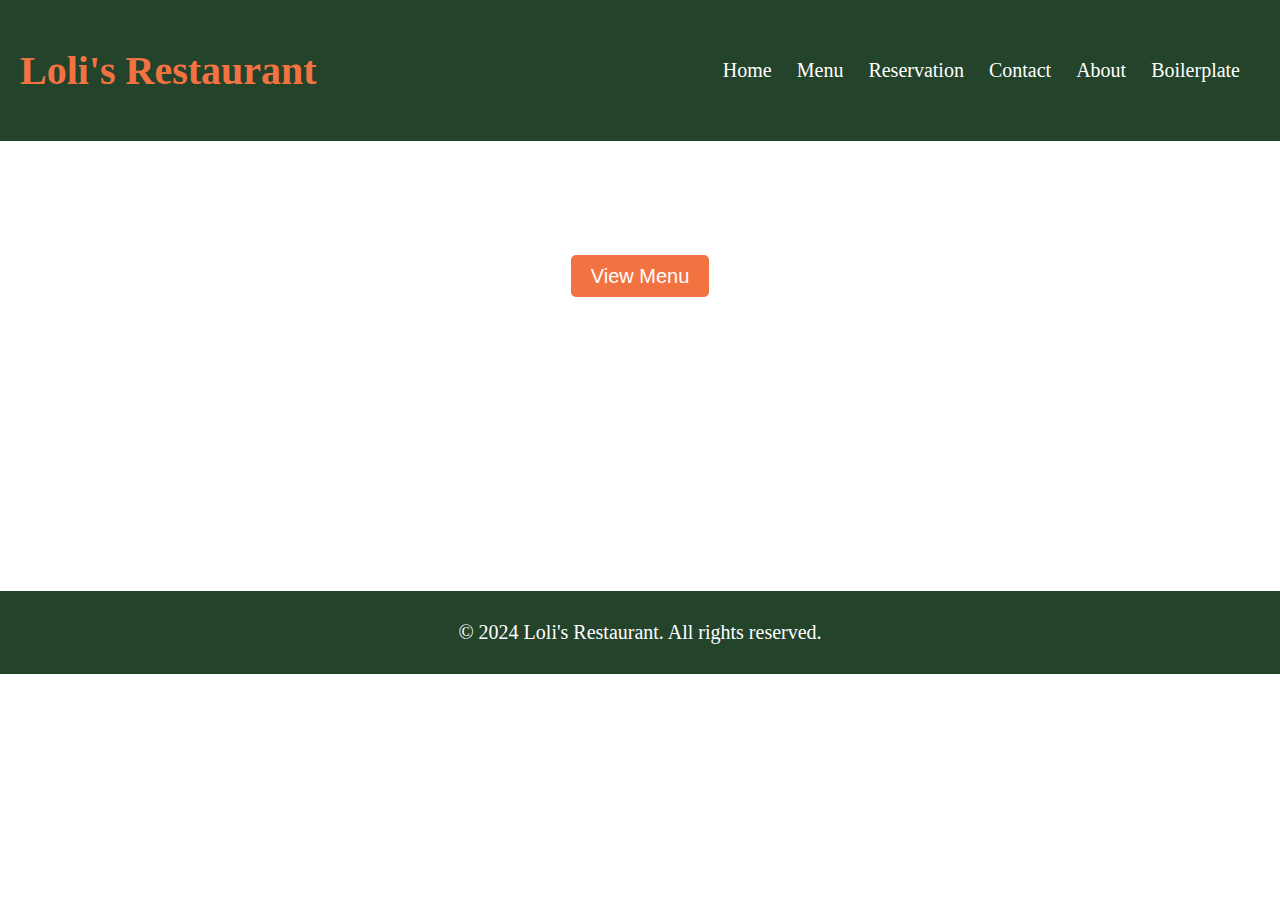
<file: index.html>
<!DOCTYPE html>
<html lang="en">
<head>
  <meta charset="UTF-8">
  <meta name="viewport" content="width=device-width, initial-scale=1.0">
  <title>Loli's Restaurant</title>
  <link rel="stylesheet" href="Styles/styles.css">
</head>
<body>
  <header>
    <h1>Loli's Restaurant</h1>
    <nav>
      <ul>
        <li><a href="index.html">Home</a></li>
        <li><a href="Pages/menu.html">Menu</a></li>
        <li><a href="Pages/reservation.html">Reservation</a></li>
        <li><a href="Pages/contact.html">Contact</a></li>
        <li><a href="Pages/about.html">About</a></li>
        <li><a href="Pages/boilerplate.html">Boilerplate</a></li>
      </ul>
    </nav>
  </header>
  <section id="banner">
    <br>
    <h2>Welcome to Loli's Restaurant</h2>
    <p>Enjoy our delicious dishes in a cozy atmosphere</p>
    <a href="Pages/menu.html" class="button">View Menu</a>
  </section>

  <footer>
    <p>&copy; 2024 Loli's Restaurant. All rights reserved.</p>
  </footer>
</body>
</html>
</file>
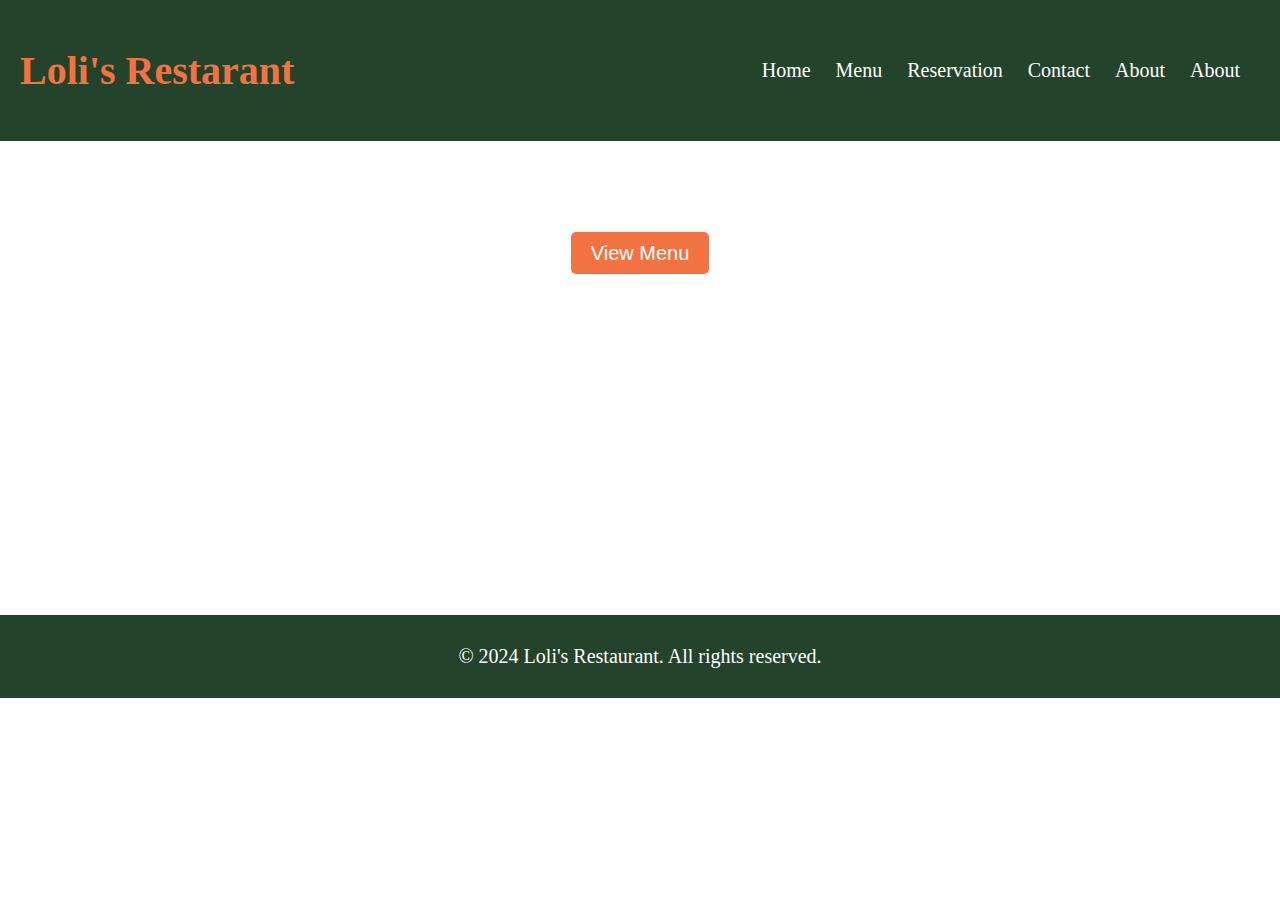
<file: 5 Page Website/index.html>
<!DOCTYPE html>
<html lang="en">
<head>
  <meta charset="UTF-8">
  <meta name="viewport" content="width=device-width, initial-scale=1.0">
  <title>Loli's Restaurant</title>
  <link rel="stylesheet" href="Styles/styles.css">
</head>
<body>
  <header>
    <h1>Loli's Restarant</h1>
    <nav>
      <ul>
        <li><a href="index.html">Home</a></li>
        <li><a href="Pages/menu.html">Menu</a></li>
        <li><a href="Pages/reservation.html">Reservation</a></li>
        <li><a href="Pages/contact.html">Contact</a></li>
        <li><a href="Pages/about.html">About</a></li>
        <li><a href="Pages/boilerplate.html">About</a></li>
      </ul>
    </nav>
  </header>
  <section id="banner">
    <h2>Welcome to Loli's Restaurant</h2>
    <p>Enjoy our delicious dishes in a cozy atmosphere</p>
    <a href="menu.html" class="button">View Menu</a>
  </section>

  <footer>
    <p>&copy; 2024 Loli's Restaurant. All rights reserved.</p>
  </footer>
</body>
</html>
</file>
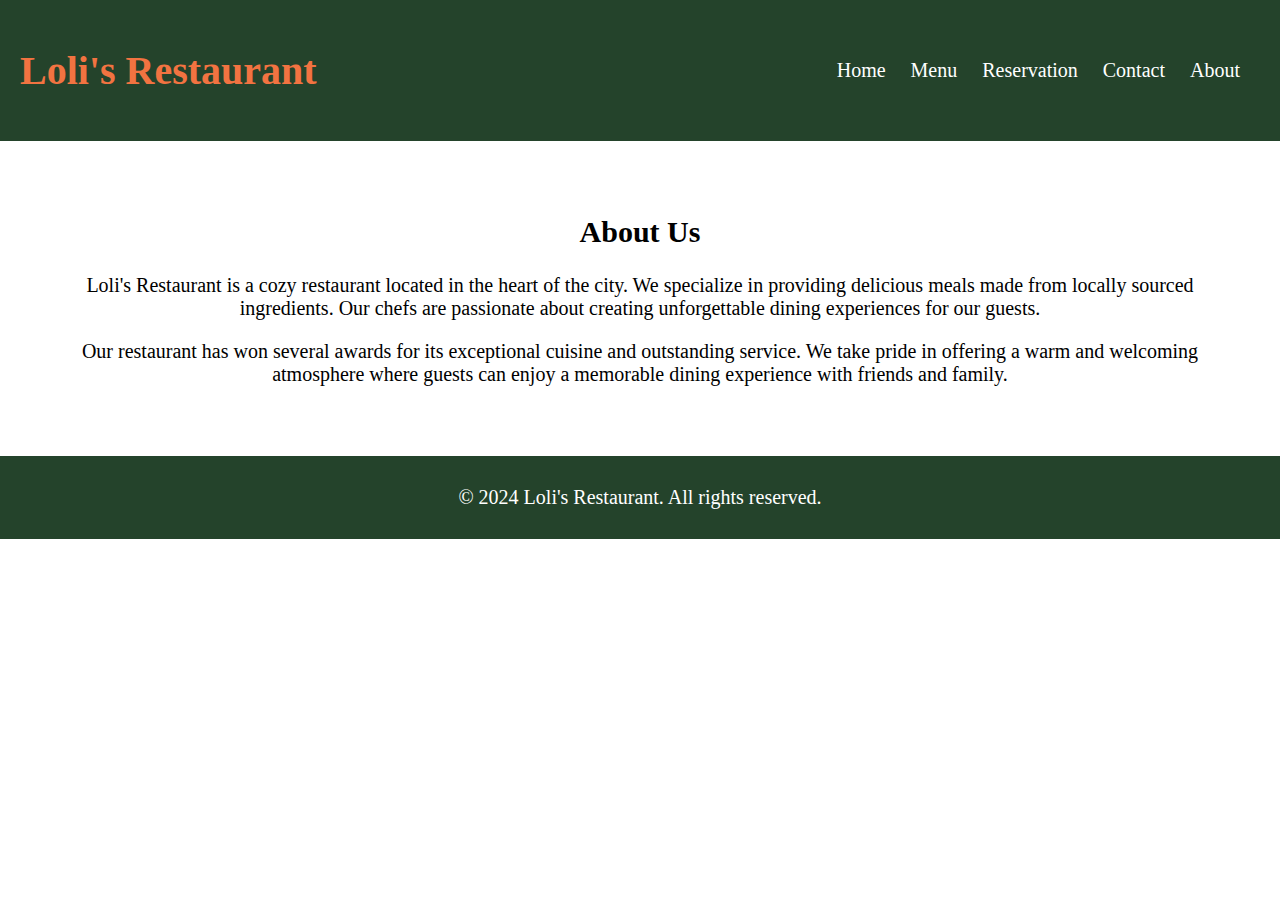
<file: 5 Page Website/about.html>
<!DOCTYPE html>
<html lang="en">
<head>
  <meta charset="UTF-8">
  <meta name="viewport" content="width=device-width, initial-scale=1.0">
  <title>About | Loli's Restaurant</title>
  <link rel="stylesheet" href="styles.css">
</head>
<body>
  <header>
    <h1>Loli's Restaurant</h1>
    <nav>
      <ul>
        <li><a href="index.html">Home</a></li>
        <li><a href="menu.html">Menu</a></li>
        <li><a href="reservation.html">Reservation</a></li>
        <li><a href="contact.html">Contact</a></li>
        <li><a href="about.html">About</a></li>
      </ul>
    </nav>
  </header>

  <section id="about">
    <h2>About Us</h2>
    <p>Loli's Restaurant is a cozy restaurant located in the heart of the city. We specialize in providing delicious meals made from locally sourced ingredients. Our chefs are passionate about creating unforgettable dining experiences for our guests.</p>
    <p>Our restaurant has won several awards for its exceptional cuisine and outstanding service. We take pride in offering a warm and welcoming atmosphere where guests can enjoy a memorable dining experience with friends and family.</p>
  </section>

  <footer>
    <p>&copy; 2024 Loli's Restaurant. All rights reserved.</p>
  </footer>
</body>
</html>
</file>
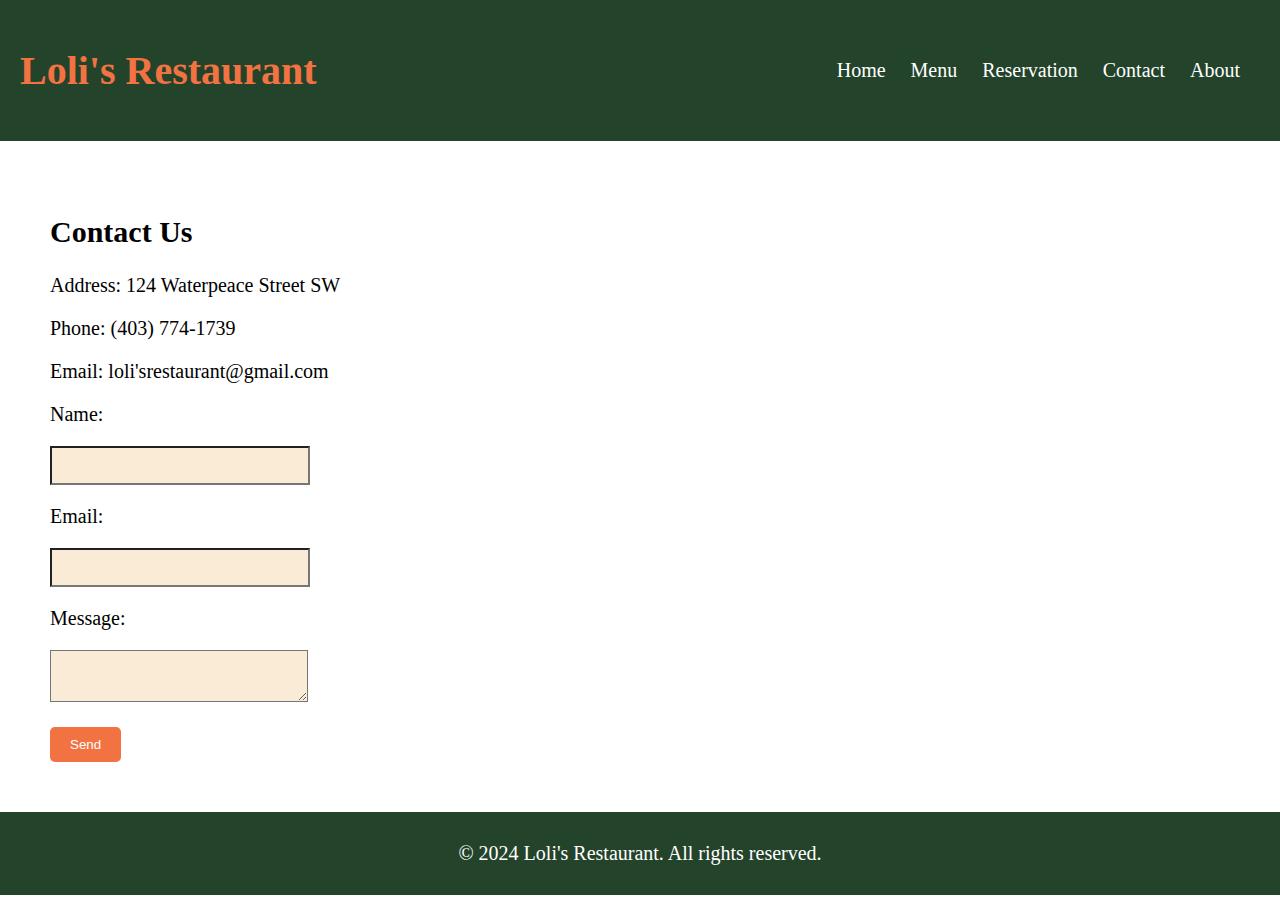
<file: 5 Page Website/contact.html>
<!DOCTYPE html>
<html lang="en">
<head>
  <meta charset="UTF-8">
  <meta name="viewport" content="width=device-width, initial-scale=1.0">
  <title>Contact | Loli's</title>
  <link rel="stylesheet" href="styles.css">
</head>
<body>
  <header>
    <h1>Loli's Restaurant</h1>
    <nav>
      <ul>
        <li><a href="index.html">Home</a></li>
        <li><a href="menu.html">Menu</a></li>
        <li><a href="reservation.html">Reservation</a></li>
        <li><a href="contact.html">Contact</a></li>
        <li><a href="about.html">About</a></li>
      </ul>
    </nav>
  </header>

  <section id="contact">
    <h2>Contact Us</h2>
    <div>
      <!--Random Information-->
      <p>Address: 124 Waterpeace Street SW </p>
      <p>Phone: (403) 774-1739</p>
      <p>Email: loli'srestaurant@gmail.com</p>
    </div>
   
    <form action="#" method="post">
      <label for="name">Name:</label>
      <input type="text" id="name" name="name" required>
      <label for="email">Email:</label>
      <input type="email" id="email" name="email" required>
      <label for="message">Message:</label>
      <textarea id="message" name="message" required></textarea>
<br>
      <button type="submit">Send</button>
    </form>
  </section>

  <footer>
    <p>&copy; 2024 Loli's Restaurant. All rights reserved.</p>
  </footer>
</body>
</html>
</file>
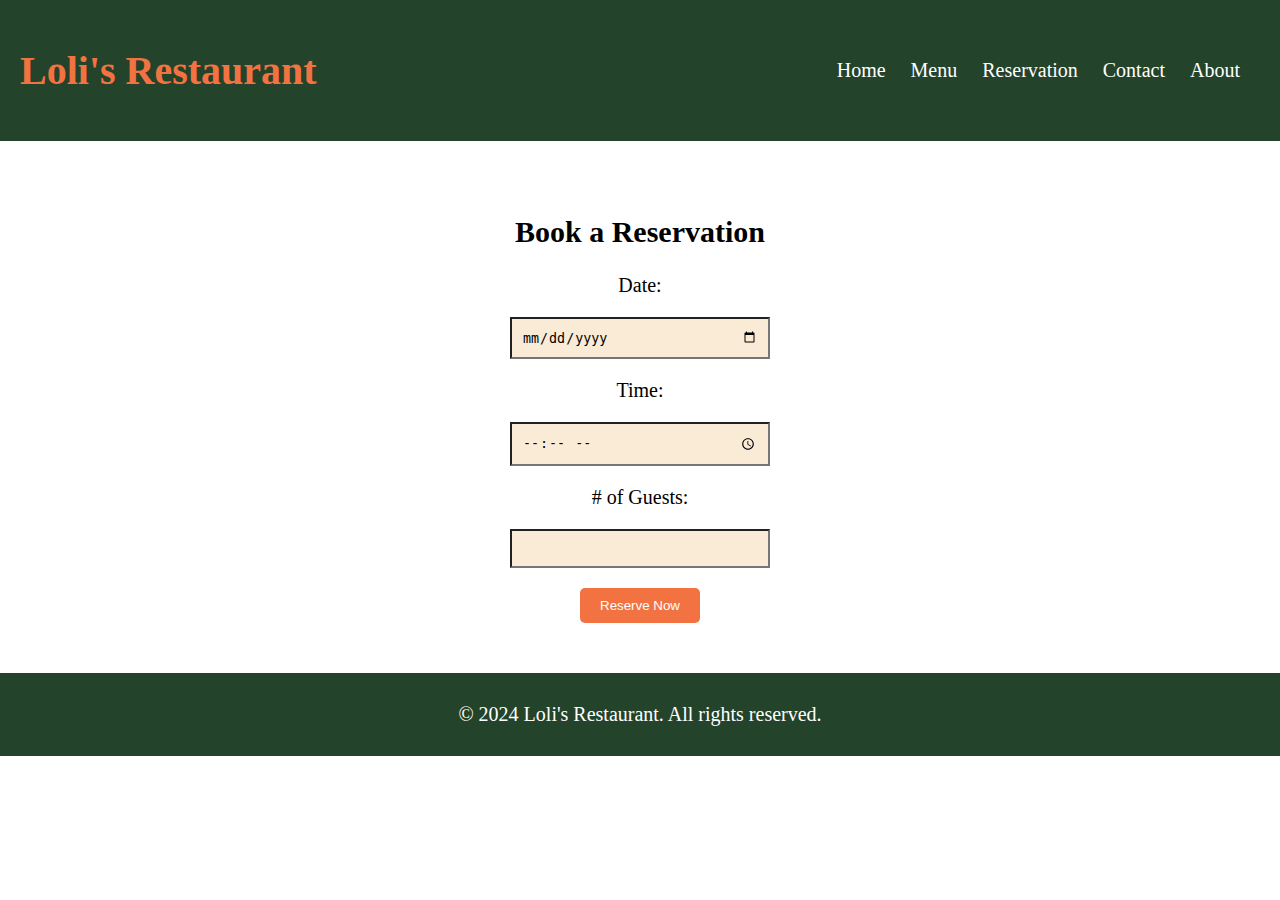
<file: 5 Page Website/reservation.html>
<!DOCTYPE html>
<html lang="en">
<head>
  <meta charset="UTF-8">
  <meta name="viewport" content="width=device-width, initial-scale=1.0">
  <title>Reservation | Loli's Restaurant</title>
  <link rel="stylesheet" href="styles.css">
</head>
<body>
  <header>
    <h1>Loli's Restaurant</h1>
    <nav>
      <ul>
        <li><a href="index.html">Home</a></li>
        <li><a href="menu.html">Menu</a></li>
        <li><a href="reservation.html">Reservation</a></li>
        <li><a href="contact.html">Contact</a></li>
        <li><a href="about.html">About</a></li>
      </ul>
    </nav>
  </header>

  <section id="reservation">
    <h2>Book a Reservation</h2>
    <form action="#" method="post">
      <label for="date">Date:</label>
      <input type="date" id="date" name="date" required>
      <label for="time">Time:</label>
      <input type="time" id="time" name="time" required>
      <label for="guests"># of Guests:</label>
      <input type="number" id="guests" name="guests" required>
<br>
      <button type="submit">Reserve Now</button>
    </form>
  </section>

  <footer>
    <p>&copy; 2024 Loli's Restaurant. All rights reserved.</p>
  </footer>
</body>
</html>
</file>
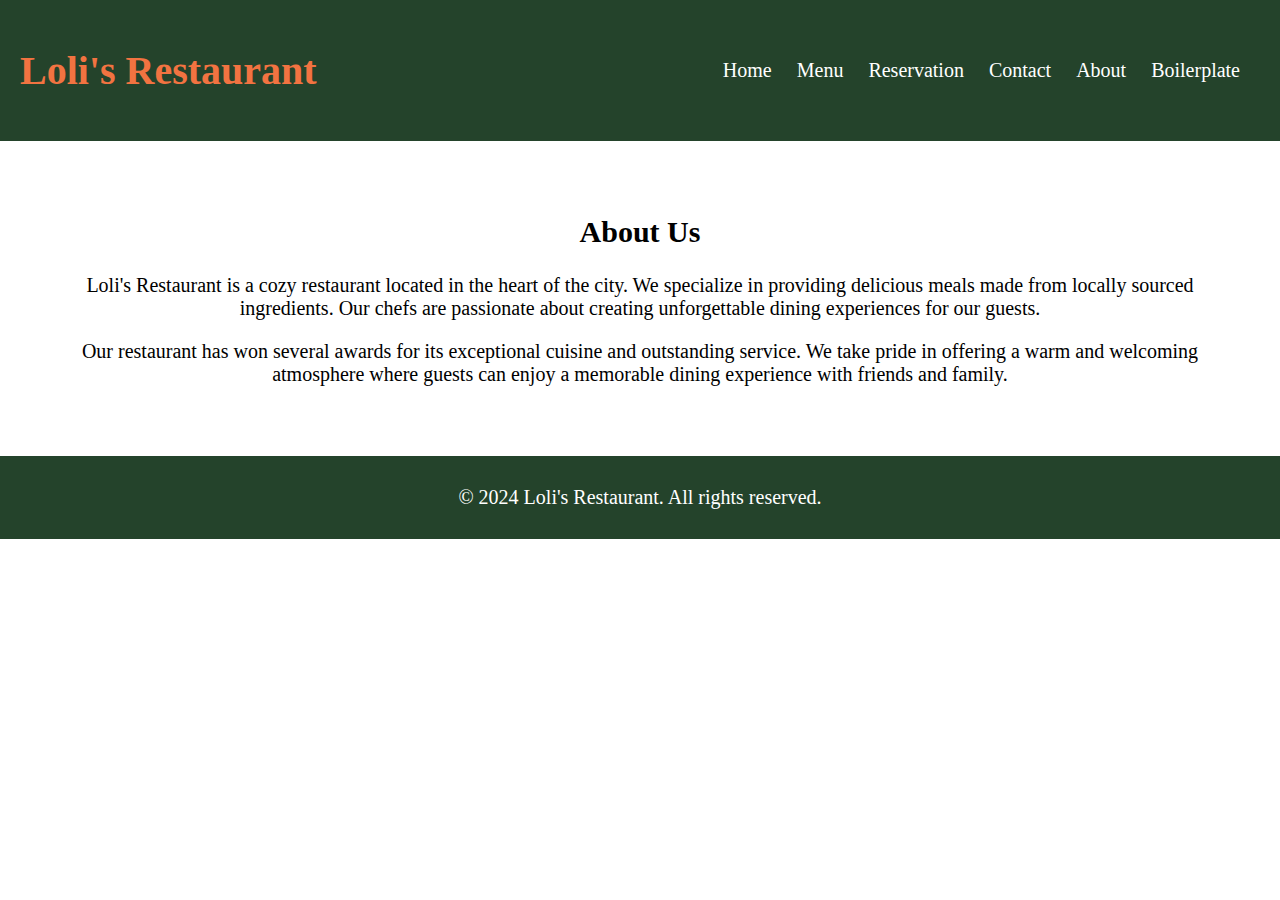
<file: Pages/about.html>
<!DOCTYPE html>
<html lang="en">
<head>
  <meta charset="UTF-8">
  <meta name="viewport" content="width=device-width, initial-scale=1.0">
  <title>About | Loli's Restaurant</title>
  <link rel="stylesheet" href="../Styles/styles.css">
</head>
<body>
  <header>
    <h1>Loli's Restaurant</h1>
    <nav>
      <ul>
        <ul>
          <li><a href="../index.html">Home</a></li>
          <li><a href="menu.html">Menu</a></li>
          <li><a href="reservation.html">Reservation</a></li>
          <li><a href="contact.html">Contact</a></li>
          <li><a href="about.html">About</a></li>
          <li><a href="boilerplate.html">Boilerplate</a></li>
        </ul>
      </ul>
    </nav>
  </header>

  <section id="about">
    <h2>About Us</h2>
    <p>Loli's Restaurant is a cozy restaurant located in the heart of the city. We specialize in providing delicious meals made from locally sourced ingredients. Our chefs are passionate about creating unforgettable dining experiences for our guests.</p>
    <p>Our restaurant has won several awards for its exceptional cuisine and outstanding service. We take pride in offering a warm and welcoming atmosphere where guests can enjoy a memorable dining experience with friends and family.</p>
  </section>

  <footer>
    <p>&copy; 2024 Loli's Restaurant. All rights reserved.</p>
  </footer>
</body>
</html>
</file>
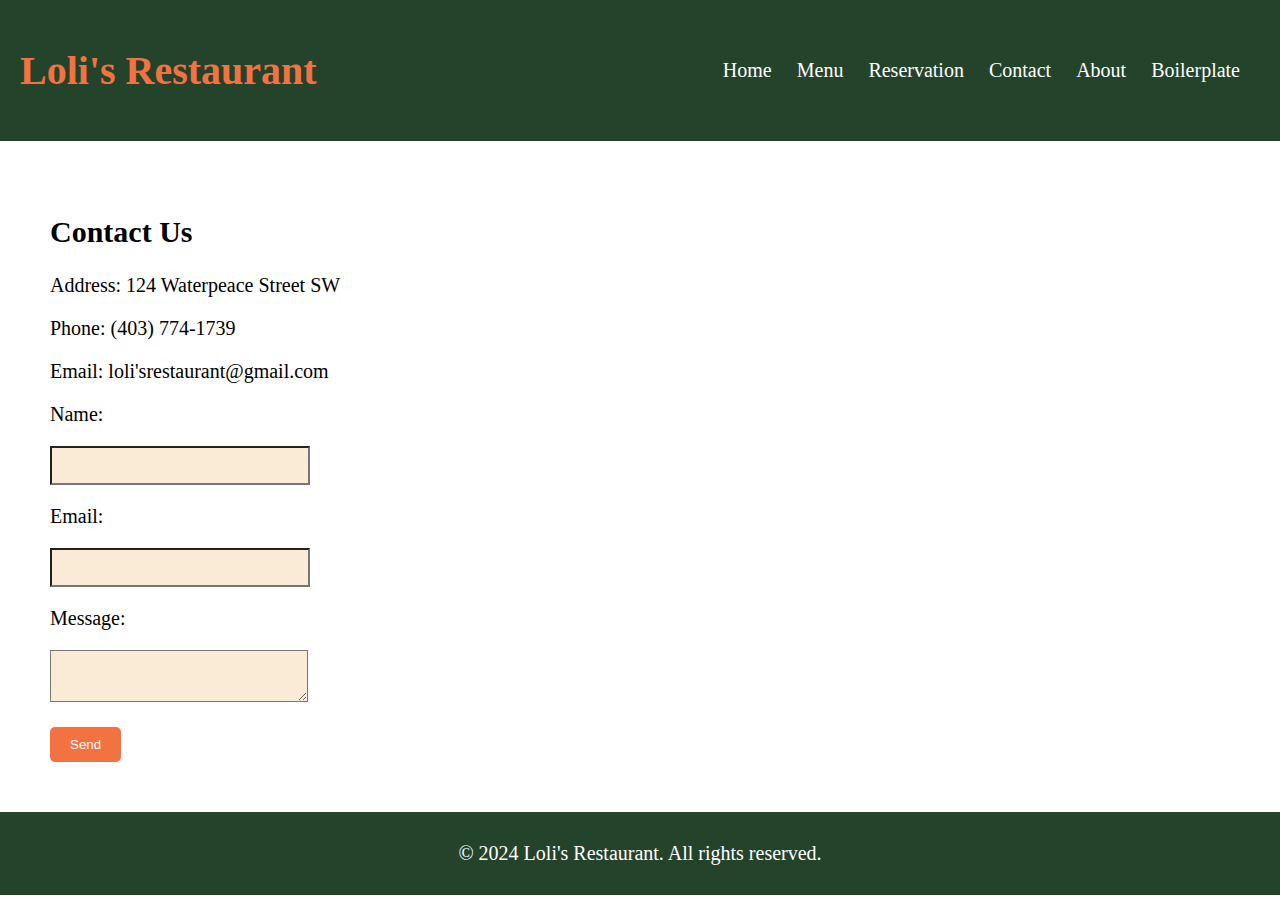
<file: Pages/contact.html>
<!DOCTYPE html>
<html lang="en">
<head>
  <meta charset="UTF-8">
  <meta name="viewport" content="width=device-width, initial-scale=1.0">
  <title>Contact | Loli's</title>
  <link rel="stylesheet" href="../Styles/styles.css">
</head>
<body>
  <header>
    <h1>Loli's Restaurant</h1>
    <nav>
      <ul>
        <li><a href="../index.html">Home</a></li>
        <li><a href="menu.html">Menu</a></li>
        <li><a href="reservation.html">Reservation</a></li>
        <li><a href="contact.html">Contact</a></li>
        <li><a href="about.html">About</a></li>
        <li><a href="boilerplate.html">Boilerplate</a></li>
      </ul>
    </nav>
  </header>

  <section id="contact">
    <h2>Contact Us</h2>
    <div>
      <!--Random Information-->
      <p>Address: 124 Waterpeace Street SW </p>
      <p>Phone: (403) 774-1739</p>
      <p>Email: loli'srestaurant@gmail.com</p>
    </div>
   
    <form action="#" method="post">
      <label for="name">Name:</label>
      <input type="text" id="name" name="name" required>
      <label for="email">Email:</label>
      <input type="email" id="email" name="email" required>
      <label for="message">Message:</label>
      <textarea id="message" name="message" required></textarea>
<br>
      <button type="submit">Send</button>
    </form>
  </section>

  <footer>
    <p>&copy; 2024 Loli's Restaurant. All rights reserved.</p>
  </footer>
</body>
</html>
</file>
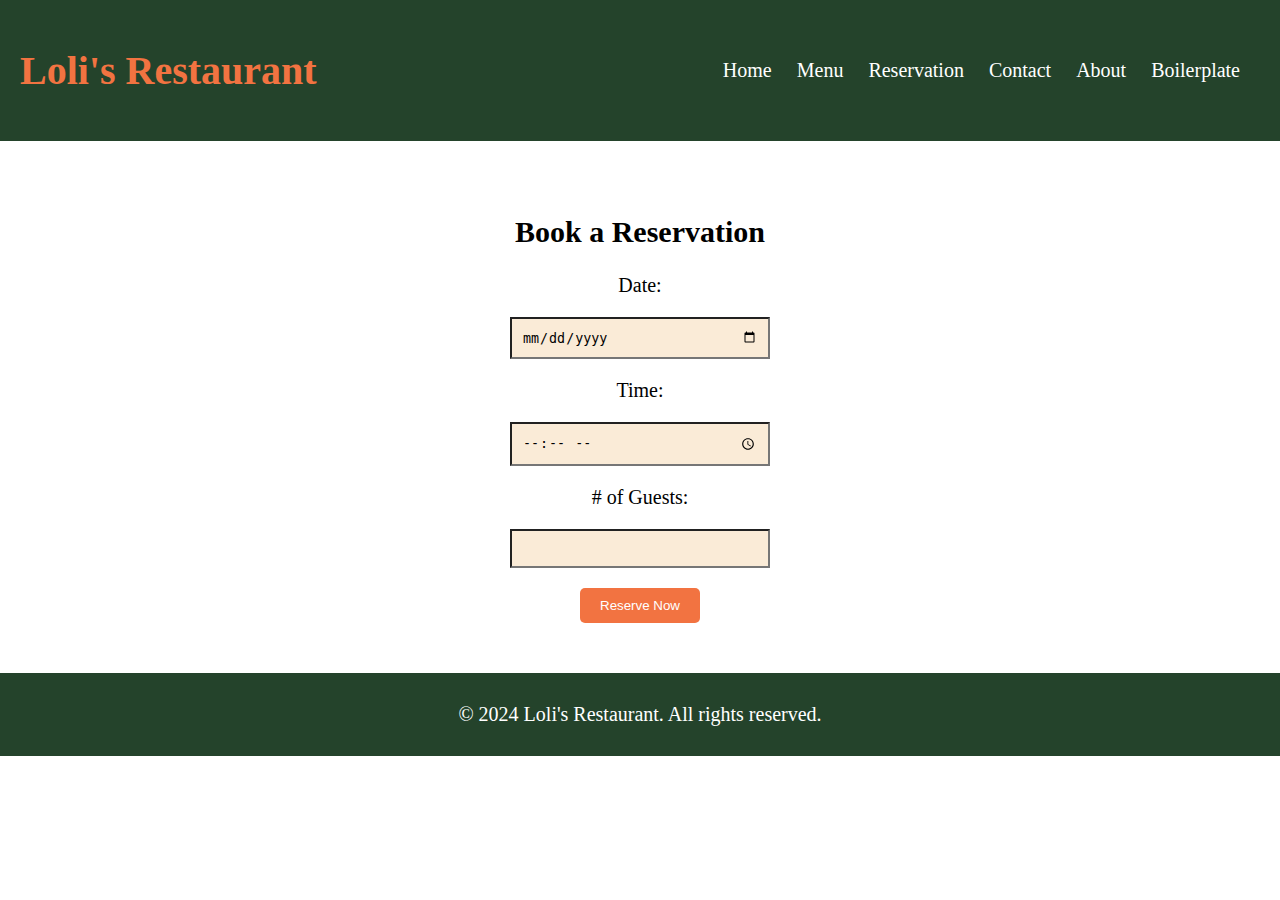
<file: Pages/reservation.html>
<!DOCTYPE html>
<html lang="en">
<head>
  <meta charset="UTF-8">
  <meta name="viewport" content="width=device-width, initial-scale=1.0">
  <title>Reservation | Loli's Restaurant</title>
  <link rel="stylesheet" href="../Styles/styles.css">
</head>
<body>
  <header>
    <h1>Loli's Restaurant</h1>
    <nav>
      <ul>
        <ul>
          <li><a href="../index.html">Home</a></li>
          <li><a href="menu.html">Menu</a></li>
          <li><a href="reservation.html">Reservation</a></li>
          <li><a href="contact.html">Contact</a></li>
          <li><a href="about.html">About</a></li>
          <li><a href="boilerplate.html">Boilerplate</a></li>
        </ul>
      </ul>
    </nav>
  </header>

  <section id="reservation">
    <h2>Book a Reservation</h2>
    <form action="#" method="post">
      <label for="date">Date:</label>
      <input type="date" id="date" name="date" required>
      <label for="time">Time:</label>
      <input type="time" id="time" name="time" required>
      <label for="guests"># of Guests:</label>
      <input type="number" id="guests" name="guests" required>
<br>
      <button type="submit">Reserve Now</button>
    </form>
  </section>

  <footer>
    <p>&copy; 2024 Loli's Restaurant. All rights reserved.</p>
  </footer>
</body>
</html>
</file>
<file: Styles/styles.css>
/* Global Styles */
body {
    font-size: 20px;
    font-family:'Times New Roman', Times, serif;
    margin: 0px;
    padding: 0px;
  }

  header {
    
    background-color: #24432b;
    color: #f27341;
    padding: 20px;
    display: flex;
    justify-content: space-between;
    align-items: center;
  }
  
  nav ul {
    list-style-type: none; 
    margin: 0;
    padding: 0;
  }
  
  nav ul li {
    display: inline;
    margin-right: 20px;
    
  }
  
  nav ul li a {
    color: #ffffff;
    text-decoration: none;
  }
  
  footer {
    background-color: #24432b;
    color: #fff;
    padding: 10px 20px;
    text-align: center;
  }
  
  /* Home Page */

  #banner {
    background-image: url("https://img.freepik.com/premium-photo/food-presentation-background-high-definition-photographic-creative-image_816033-6.jpg");
    font-family:'Segoe UI', Tahoma, Geneva, Verdana, sans-serif;
    color: #ffffff;
    height: 500px;
    text-align: center;
    background-position: center;
    background-repeat: no-repeat;
    background-size: cover;
    margin: -25px;
  }
  
  /* Home Page Button */
  .button {
    background-color: #f27341;
    color: #ffffff;
    padding: 10px 20px;
    text-decoration: none;
    border-radius: 5px;
  }
/* Reservation */
  form button {
    background-color: #f27341;
    color: #fff;
    padding: 10px 20px;
    border: none;
    border-radius: 5px;
    cursor: pointer;
  }

  form label {
    display: block;
    margin-bottom: 20px;
  }
  
  form input,
  form textarea {
    width: 20%;
    padding: 10px;
    margin-bottom: 20px;
    background-color: antiquewhite;
  }
  
/* Menu */
  .category {
    margin-bottom: 30px;
    text-align: center;
  }
  
  .category h3 {
    font-size: 24px;
    color: #24432b;
    border-bottom: 1px solid #333;
    padding-bottom: 10px;
    text-align: center;
  }
  
  .dish {
    margin-top: 50px;
  }
  
  .dish img {
    width: 110px;
    height: 110px;
    margin-bottom: -15px;
    border-radius: 10px;
  }
/*-- # --*/
  #menu {
    font-size: 20px;
    padding: 50px;
    text-align: center;
    color: #24432b;

  }

  #contact {
    padding: 50px;
  }

  #reservation {
    padding: 50px;
    text-align: center;
  }
  
  #about {
    padding: 50px;
    text-align: center;
  }
</file>
<file: 5 Page Website/Styles/styles.css>
/* Global Styles */
body {
    font-size: 20px;
    font-family:'Times New Roman', Times, serif;
    margin: 0px;
    padding: 0px;
  }

  header {
    
    background-color: #24432b;
    color: #f27341;
    padding: 20px;
    display: flex;
    justify-content: space-between;
    align-items: center;
  }
  
  nav ul {
    list-style-type: none; 
    margin: 0;
    padding: 0;
  }
  
  nav ul li {
    display: inline;
    margin-right: 20px;
    
  }
  
  nav ul li a {
    color: #ffffff;
    text-decoration: none;
  }
  
  footer {
    background-color: #24432b;
    color: #fff;
    padding: 10px 20px;
    text-align: center;
  }
  
  /* Home Page */

  #banner {
    background-image: url("https://img.freepik.com/premium-photo/food-presentation-background-high-definition-photographic-creative-image_816033-6.jpg");
    font-family:'Segoe UI', Tahoma, Geneva, Verdana, sans-serif;
    color: #ffffff;
    height: 500px;
    text-align: center;
    background-position: center;
    background-repeat: no-repeat;
    background-size: cover;
    margin: -25px;
  }
  
  /* Home Page Button */
  .button {
    background-color: #f27341;
    color: #ffffff;
    padding: 10px 20px;
    text-decoration: none;
    border-radius: 5px;
  }
/* Reservation */
  form button {
    background-color: #f27341;
    color: #fff;
    padding: 10px 20px;
    border: none;
    border-radius: 5px;
    cursor: pointer;
  }

  form label {
    display: block;
    margin-bottom: 20px;
  }
  
  form input,
  form textarea {
    width: 20%;
    padding: 10px;
    margin-bottom: 20px;
    background-color: antiquewhite;
  }
  
/* Menu */
  .category {
    margin-bottom: 30px;
    text-align: center;
  }
  
  .category h3 {
    font-size: 24px;
    color: #24432b;
    border-bottom: 1px solid #333;
    padding-bottom: 10px;
    text-align: center;
  }
  
  .dish {
    margin-top: 50px;
  }
  
  .dish img {
    width: 110px;
    height: 110px;
    margin-bottom: -15px;
    border-radius: 10px;
  }
/*-- # --*/
  #menu {
    font-size: 20px;
    padding: 50px;
    text-align: center;
    color: #24432b;

  }

  #contact {
    padding: 50px;
  }

  #reservation {
    padding: 50px;
    text-align: center;
  }
  
  #about {
    padding: 50px;
    text-align: center;
  }
</file>
<file: 5 Page Website/styles.css>
/* Global Styles */
body {
    font-size: 20px;
    font-family:'Times New Roman', Times, serif;
    margin: 0px;
    padding: 0px;
  }

  header {
    
    background-color: #24432b;
    color: #f27341;
    padding: 20px;
    display: flex;
    justify-content: space-between;
    align-items: center;
  }
  
  nav ul {
    list-style-type: none; 
    margin: 0;
    padding: 0;
  }
  
  nav ul li {
    display: inline;
    margin-right: 20px;
    
  }
  
  nav ul li a {
    color: #ffffff;
    text-decoration: none;
  }
  
  footer {
    background-color: #24432b;
    color: #fff;
    padding: 10px 20px;
    text-align: center;
  }
  
  /* Home Page */

  #banner {
    background-image: url("https://img.freepik.com/premium-photo/food-presentation-background-high-definition-photographic-creative-image_816033-6.jpg");
    font-family:'Segoe UI', Tahoma, Geneva, Verdana, sans-serif;
    color: #ffffff;
    height: 500px;
    text-align: center;
    background-position: center;
    background-repeat: no-repeat;
    background-size: cover;
    margin: -25px;
  }
  
  /* Home Page Button */
  .button {
    background-color: #f27341;
    color: #ffffff;
    padding: 10px 20px;
    text-decoration: none;
    border-radius: 5px;
  }
/* Reservation */
  form button {
    background-color: #f27341;
    color: #fff;
    padding: 10px 20px;
    border: none;
    border-radius: 5px;
    cursor: pointer;
  }

  form label {
    display: block;
    margin-bottom: 20px;
  }
  
  form input,
  form textarea {
    width: 20%;
    padding: 10px;
    margin-bottom: 20px;
    background-color: antiquewhite;
  }
  
/* Menu */
  .category {
    margin-bottom: 30px;
    text-align: center;
  }
  
  .category h3 {
    font-size: 24px;
    color: #24432b;
    border-bottom: 1px solid #333;
    padding-bottom: 10px;
    text-align: center;
  }
  
  .dish {
    margin-top: 50px;
  }
  
  .dish img {
    width: 110px;
    height: 110px;
    margin-bottom: -15px;
    border-radius: 10px;
  }
/*-- # --*/
  #menu {
    font-size: 20px;
    padding: 50px;
    text-align: center;
    color: #24432b;

  }

  #contact {
    padding: 50px;
  }

  #reservation {
    padding: 50px;
    text-align: center;
  }
  
  #about {
    padding: 50px;
    text-align: center;
  }
</file>
